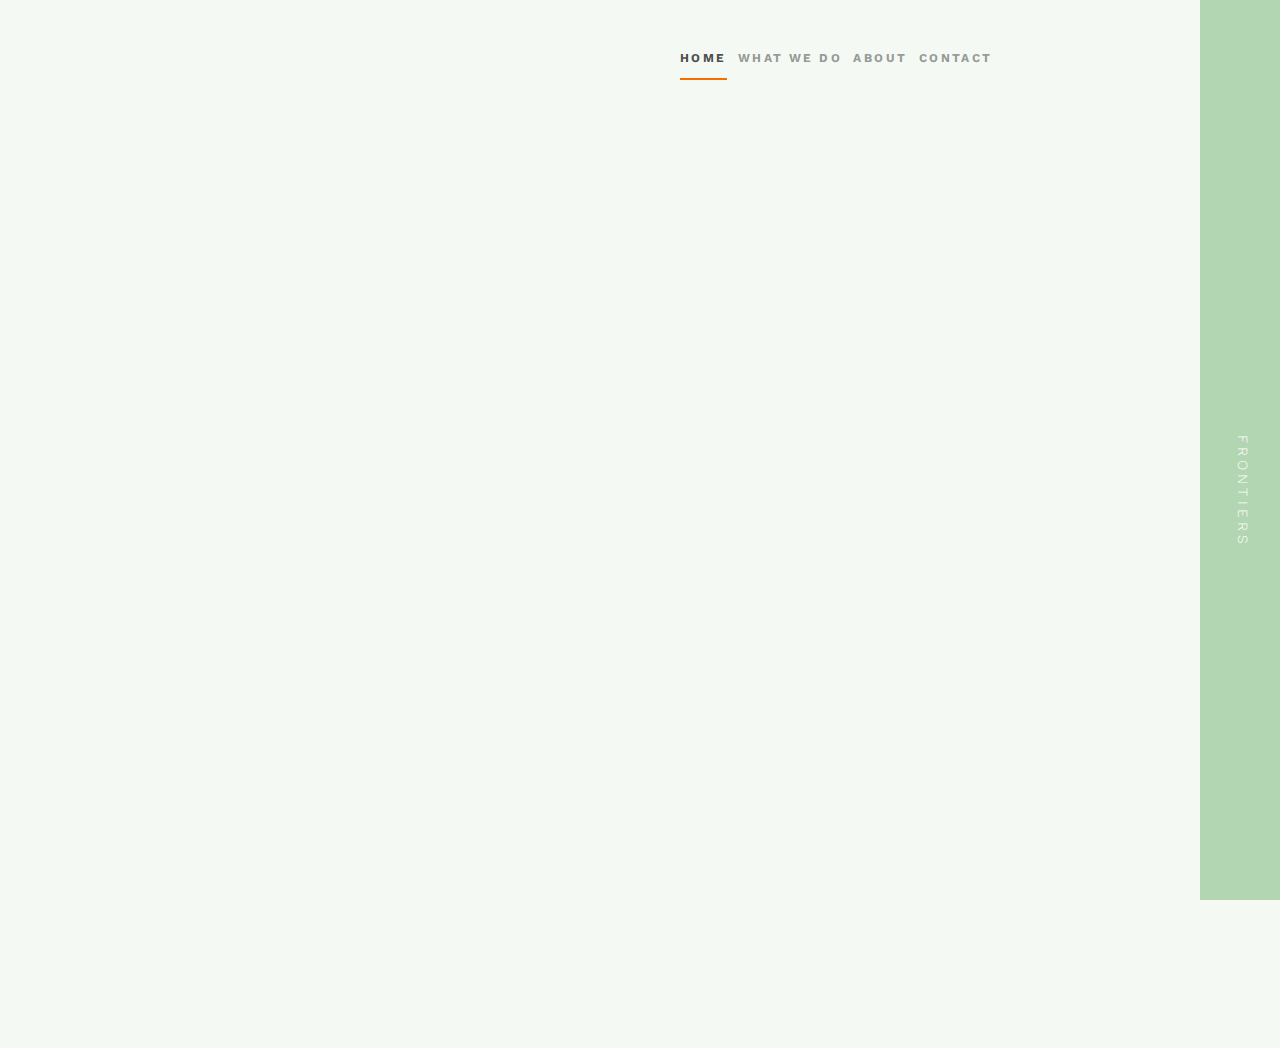
<file: template/index.html>
<!DOCTYPE html>
<html lang="en">
	<head>
		<meta charset="utf-8">
		<meta name="viewport" content="width=device-width, initial-scale=1, shrink-to-fit=no">

		<title>Frontiers &mdash; Free HTML5 Bootstrap 4 Template by uicookies.com</title>
		<meta name="description" content="Free Bootstrap 4 Theme by uicookies.com">
		<meta name="keywords" content="free website templates, free bootstrap themes, free template, free bootstrap, free website template">
    
    <link href="https://fonts.googleapis.com/css?family=Crimson+Text:400,400i,600|Work+Sans:400,600" rel="stylesheet">

		<link rel="stylesheet" href="assets/css/bootstrap/bootstrap.css">
    <link rel="stylesheet" href="assets/css/animate.css">
    <link rel="stylesheet" href="assets/fonts/ionicons/css/ionicons.min.css">

    <link rel="stylesheet" href="assets/fonts/fontawesome/css/font-awesome.min.css">
    <link rel="stylesheet" href="assets/css/slick.css">
    <link rel="stylesheet" href="assets/css/slick-theme.css">

    <link rel="stylesheet" href="assets/css/helpers.css">
    <link rel="stylesheet" href="assets/css/style.css">

	</head>
	<body>
    
    <header class="probootstrap-header">
      <a class="probootstrap-logo" href="index.html">
        <h1>Frontiers</h1>
      </a>
      <nav class="probootsrap-nav">
        <ul>
          <li class="active"><a href="index.html">Home</a></li>
          <li><a href="what-we-do.html">What We Do</a></li>
          <li><a href="about.html">About</a></li>
          <li><a href="contact.html">Contact</a></li>
        </ul>
      </nav>
    </header>
    
    <main class="probootstrap-main">

      <section class="probootstrap-bg probootstrap-animate" data-animate-effect="fadeInLeft" style="background-image: url(assets/images/bg_1.jpg);"></section>

      <section class="probootstrap-animate">
        <h1 class="mb-4 text-primary">We Are Frontiers</h1>
        <p class="lead">Far far away, behind the word mountains, far from the countries Vokalia and Consonantia, there live the blind texts. Separated they live in Bookmarksgrove right at the coast of the Semantics, a large language ocean.</p>

        <p class="mb-5">A small river named Duden flows by their place and supplies it with the necessary regelialia. It is a paradisematic country, in which roasted parts of sentences fly into your mouth.</p>

        

        <h3 class="mb-5">Happy Clients</h3>
        <div class="row">
          <div class="col-xl-3 col-lg-6 col-md-6 col-sm-6 col-6 mb-4 probootstrap-animate">
            <ul class="list-unstyled">
              <li>Google</li>
              <li>Microsoft</li>
              <li>AirBNB</li>
              <li>InvisionApp</li>
              <li>IBM</li>
            </ul>
          </div>
          <div class="col-xl-3 col-lg-6 col-md-6 col-sm-6 col-6 mb-4 probootstrap-animate">
            <ul class="list-unstyled">
              <li>Mailchimp</li>
              <li>Slack</li>
              <li>Facebook</li>
              <li>InvisionApp</li>
              <li>IBM</li>
            </ul>
            </ul>
          </div>
          <div class="col-xl-3 col-lg-6 col-md-6 col-sm-6 col-6 mb-4 probootstrap-animate">
            <ul class="list-unstyled">
              <li>Apple</li>
              <li>Microsoft</li>
              <li>AirBNB</li>
              <li>InvisionApp</li>
              <li>IBM</li>
            </ul>
            </ul>
          </div>
          <div class="col-xl-3 col-lg-6 col-md-6 col-sm-6 col-6 mb-4 probootstrap-animate">
            <ul class="list-unstyled">
              <li>Google</li>
              <li>Microsoft</li>
              <li>AirBNB</li>
              <li>InvisionApp</li>
              <li>IBM</li>
            </ul>
            </ul>
          </div>
        </div>
      </section>

    </main>

    <footer class="probootstrap-animate">
      <p>
        <a href="#" class="pr-3 pl-0"><i class="ion-social-facebook"></i></a>
        <a href="#" class="p-3"><i class="ion-social-twitter"></i></a>
        <a href="#" class="p-3"><i class="ion-social-linkedin"></i></a>
      </p>
      <p>&copy; 2017 uiCookies:Frontiers. All Rights Reserved. <br> Made with <span class="ion-heart"></span> by <a href="https://uicookies.com/" target="_blank">uiCookies</a> <small class="text-muted">(Don't remove this footer credit, Read <a href="https://uicookies.com/license" target="_blank">license</a> )</small></p>
      <p>Demo Images: Unsplash</p>
    </footer>

    
    <script src="assets/js/jquery.min.js"></script>
    
    <script src="assets/js/popper.min.js"></script>
    <script src="assets/js/bootstrap.min.js"></script>
    <script src="assets/js/slick.min.js"></script>

    <script src="assets/js/jquery.waypoints.min.js"></script>
    <script src="assets/js/jquery.easing.1.3.js"></script>

    <script src="assets/js/main.js"></script>
	</body>
</html>
</file>
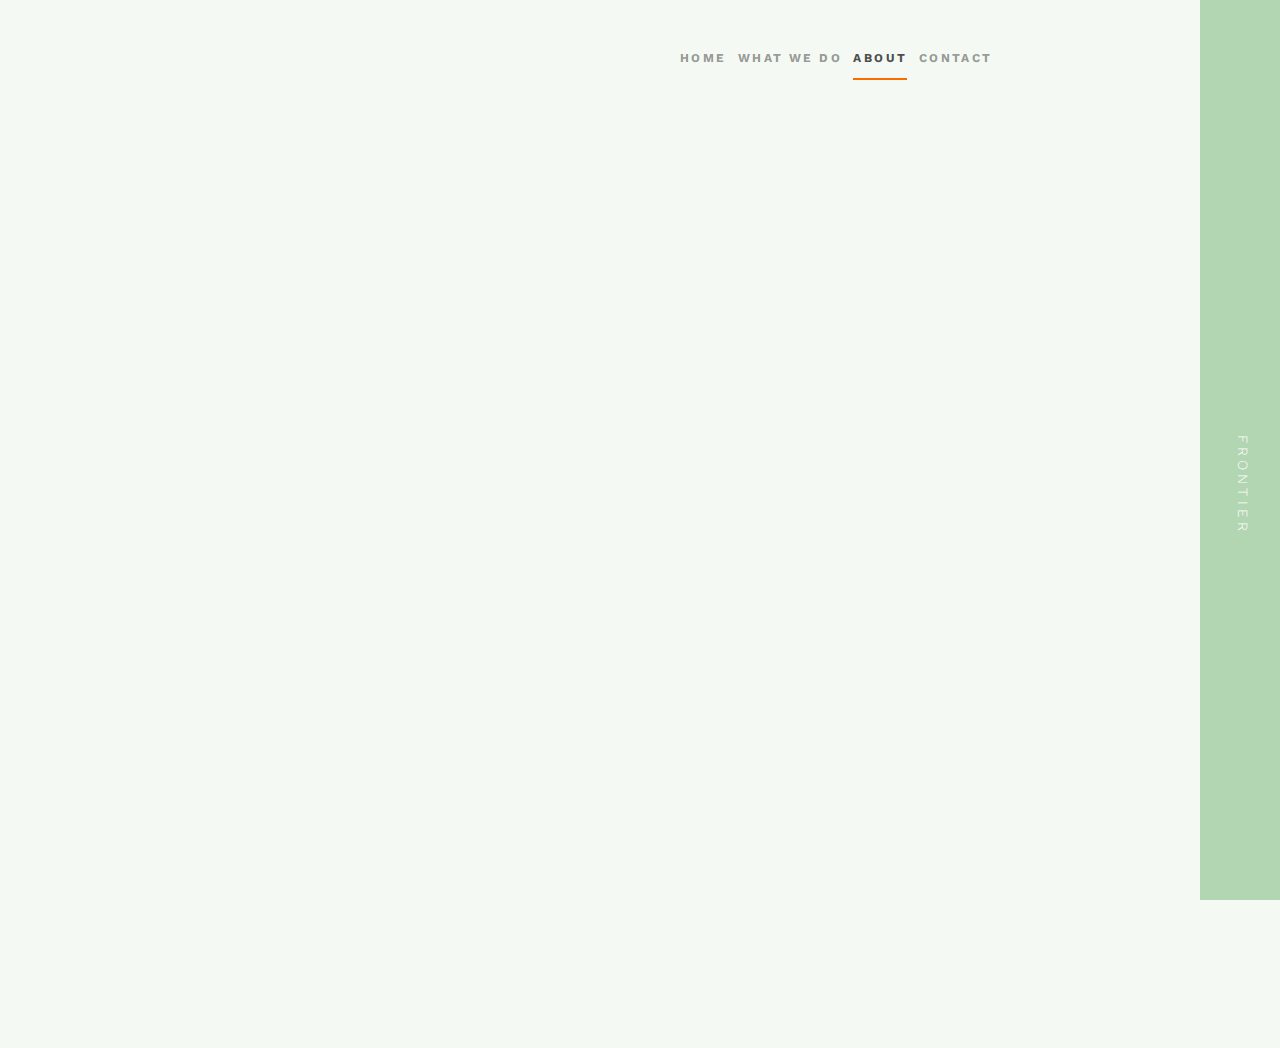
<file: template/about.html>
<!DOCTYPE html>
<html lang="en">
	<head>
		<meta charset="utf-8">
		<meta name="viewport" content="width=device-width, initial-scale=1, shrink-to-fit=no">

		<title>Frontiers &mdash; Free HTML5 Bootstrap 4 Template by uicookies.com</title>
		<meta name="description" content="Free Bootstrap 4 Theme by uicookies.com">
		<meta name="keywords" content="free website templates, free bootstrap themes, free template, free bootstrap, free website template">
    
    <link href="https://fonts.googleapis.com/css?family=Crimson+Text:400,400i,600|Work+Sans:400,600" rel="stylesheet">

		<link rel="stylesheet" href="assets/css/bootstrap/bootstrap.css">
    <link rel="stylesheet" href="assets/css/animate.css">
    <link rel="stylesheet" href="assets/fonts/ionicons/css/ionicons.min.css">

    <link rel="stylesheet" href="assets/fonts/fontawesome/css/font-awesome.min.css">
    <link rel="stylesheet" href="assets/css/slick.css">
    <link rel="stylesheet" href="assets/css/slick-theme.css">

    <link rel="stylesheet" href="assets/css/helpers.css">
    <link rel="stylesheet" href="assets/css/style.css">

	</head>
	<body>
    
    <header class="probootstrap-header">
      <a class="probootstrap-logo" href="index.html">
        <h1>Frontier</h1>
      </a>
      <nav class="probootsrap-nav">
        <ul>
          <li><a href="index.html">Home</a></li>
          <li><a href="what-we-do.html">What We Do</a></li>
          <li class="active"><a href="about.html">About</a></li>
          <li><a href="contact.html">Contact</a></li>
        </ul>
      </nav>
    </header>
    
    <main class="probootstrap-main">

      <section class="probootstrap-bg probootstrap-animate" data-animate-effect="fadeInLeft" style="background-image: url(assets/images/img_2.jpg);"></section>

      <section class="probootstrap-animate">
        <h1 class="mb-4 text-primary">About</h1>
        <p class="lead">Far far away, behind the word mountains, far from the countries Vokalia and Consonantia, there live the blind texts. Separated they live in Bookmarksgrove right at the coast of the Semantics, a large language ocean.</p>

        <p class="mb-5">A small river named Duden flows by their place and supplies it with the necessary regelialia. It is a paradisematic country, in which roasted parts of sentences fly into your mouth.</p>

        <h3 class="mb-5">Services</h3>

        <div class="row">
          <div class="col-xl-3 col-lg-6 col-md-6 col-sm-6 col-6 mb-4 probootstrap-animate">
            <ul class="list-unstyled">
              <li>Design</li>
              <li>Web</li>
              <li>Development</li>
              <li>Branding</li>
              <li>Packaging</li>
            </ul>
          </div>
          <div class="col-xl-3 col-lg-6 col-md-6 col-sm-6 col-6 mb-4 probootstrap-animate">
            <ul class="list-unstyled">
              <li>Illustration</li>
              <li>Web</li>
              <li>Development</li>
              <li>Branding</li>
              <li>Logo Design</li>
            </ul>
          </div>
          <div class="col-xl-3 col-lg-6 col-md-6 col-sm-6 col-6 mb-4 probootstrap-animate">
            <ul class="list-unstyled">
              <li>React JS</li>
              <li>Web</li>
              <li>Development</li>
              <li>Branding</li>
              <li>Writing</li>
            </ul>
          </div>
          <div class="col-xl-3 col-lg-6 col-md-6 col-sm-6 col-6 mb-4 probootstrap-animate">
            <ul class="list-unstyled">
              <li>WordPress</li>
              <li>Web</li>
              <li>Development</li>
              <li>Branding</li>
              <li>Identity</li>
            </ul>
          </div>
        </div>
      </section>

    </main>

    <footer class="probootstrap-animate">
      <p>
        <a href="#" class="pr-3 pl-0"><i class="ion-social-facebook"></i></a>
        <a href="#" class="p-3"><i class="ion-social-twitter"></i></a>
        <a href="#" class="p-3"><i class="ion-social-linkedin"></i></a>
      </p>
      <p>&copy; 2017 uiCookies:Frontiers. All Rights Reserved. <br> Made with <span class="ion-heart"></span> by <a href="https://uicookies.com/" target="_blank">uiCookies</a> <small class="text-muted">(Don't remove this footer credit, Read <a href="https://uicookies.com/license" target="_blank">license</a> )</small></p>
      <p>Demo Images: Unsplash</p>
    </footer>

    
    <script src="assets/js/jquery.min.js"></script>
    
    <script src="assets/js/popper.min.js"></script>
    <script src="assets/js/bootstrap.min.js"></script>
    <script src="assets/js/slick.min.js"></script>

    <script src="assets/js/jquery.waypoints.min.js"></script>
    <script src="assets/js/jquery.easing.1.3.js"></script>

    <script src="assets/js/main.js"></script>
    
	</body>
</html>
</file>
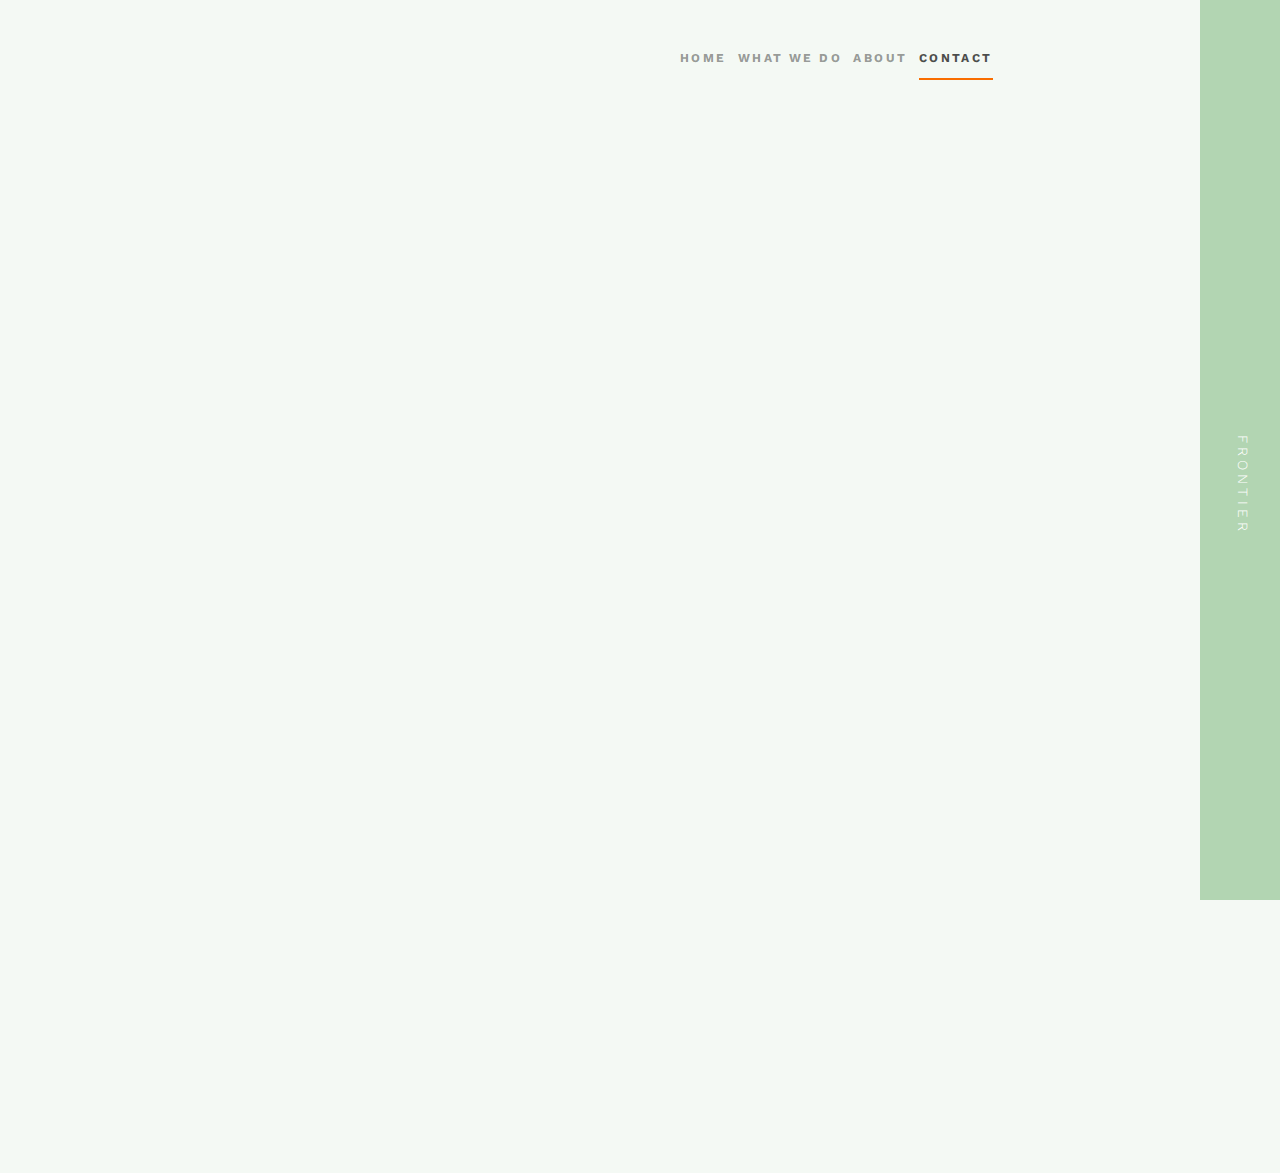
<file: template/contact.html>
<!DOCTYPE html>
<html lang="en">
	<head>
		<meta charset="utf-8">
		<meta name="viewport" content="width=device-width, initial-scale=1, shrink-to-fit=no">

		<title>Frontiers &mdash; Free HTML5 Bootstrap 4 Template by uicookies.com</title>
		<meta name="description" content="Free Bootstrap 4 Theme by uicookies.com">
		<meta name="keywords" content="free website templates, free bootstrap themes, free template, free bootstrap, free website template">
    
    <link href="https://fonts.googleapis.com/css?family=Crimson+Text:400,400i,600|Work+Sans:400,600" rel="stylesheet">

		<link rel="stylesheet" href="assets/css/bootstrap/bootstrap.css">
    <link rel="stylesheet" href="assets/css/animate.css">
    <link rel="stylesheet" href="assets/fonts/ionicons/css/ionicons.min.css">

    <link rel="stylesheet" href="assets/fonts/fontawesome/css/font-awesome.min.css">
    <link rel="stylesheet" href="assets/css/slick.css">
    <link rel="stylesheet" href="assets/css/slick-theme.css">

    <link rel="stylesheet" href="assets/css/helpers.css">
    <link rel="stylesheet" href="assets/css/style.css">

	</head>
	<body>
    
    <header class="probootstrap-header">
      <a class="probootstrap-logo" href="index.html">
        <h1>Frontier</h1>
      </a>
      <nav class="probootsrap-nav">
        <ul>
          <li><a href="index.html">Home</a></li>
          <li><a href="what-we-do.html">What We Do</a></li>
          <li><a href="about.html">About</a></li>
          <li class="active"><a href="contact.html">Contact</a></li>
        </ul>
      </nav>
    </header>
    
    <main class="probootstrap-main mb-5">

      <section class="probootstrap-bg probootstrap-animate" data-animate-effect="fadeInLeft" style="background-image: url(assets/images/img_1.jpg);"></section>

      <section class="probootstrap-animate mb-5">
        <h1 class="mb-4 text-primary">Contact</h1>
        <p class="lead">Far far away, behind the word mountains, far from the countries Vokalia and Consonantia, there live the blind texts. Separated they live in Bookmarksgrove right at the coast of the Semantics, a large language ocean.</p>
        </div>
      </section>
      <section>
        <form action="#" method="post" class="probootstrap-form probootstrap-animate">
              <div class="row">
                <div class="col-md-6">
                  <div class="form-group">
                    <label for="fname">First Name</label>
                    <input type="text" class="form-control" id="fname" name="fname">
                  </div>
                </div>
                <div class="col-md-6">
                  <div class="form-group">
                    <label for="lname">Last Name</label>
                    <input type="text" class="form-control" id="lname" name="lname">
                  </div>
                </div>
              </div>
              <div class="form-group">
                <label for="email">Email</label>
                <input type="email" class="form-control" id="email" name="email">
              </div>
              <div class="form-group">
                <label for="message">Message</label>
                <textarea cols="30" rows="10" class="form-control" id="message" name="message"></textarea>
              </div>
              <div class="form-group">
                <input type="submit" class="btn btn-primary" id="submit" name="submit" value="Send Message">
              </div>
            </form>
      </section>

    </main>

    <footer class="probootstrap-animate">
      <p>
        <a href="#" class="pr-3 pl-0"><i class="ion-social-facebook"></i></a>
        <a href="#" class="p-3"><i class="ion-social-twitter"></i></a>
        <a href="#" class="p-3"><i class="ion-social-linkedin"></i></a>
      </p>
      <p>&copy; 2017 uiCookies:Frontiers. All Rights Reserved. <br> Made with <span class="ion-heart"></span> by <a href="https://uicookies.com/" target="_blank">uiCookies</a> <small class="text-muted">(Don't remove this footer credit, Read <a href="https://uicookies.com/license" target="_blank">license</a> )</small></p>
      <p>Demo Images: Unsplash</p>
    </footer>

    
    <script src="assets/js/jquery.min.js"></script>
    
    <script src="assets/js/popper.min.js"></script>
    <script src="assets/js/bootstrap.min.js"></script>
    <script src="assets/js/slick.min.js"></script>

    <script src="assets/js/jquery.waypoints.min.js"></script>
    <script src="assets/js/jquery.easing.1.3.js"></script>

    <script src="assets/js/main.js"></script>
	</body>
</html>
</file>
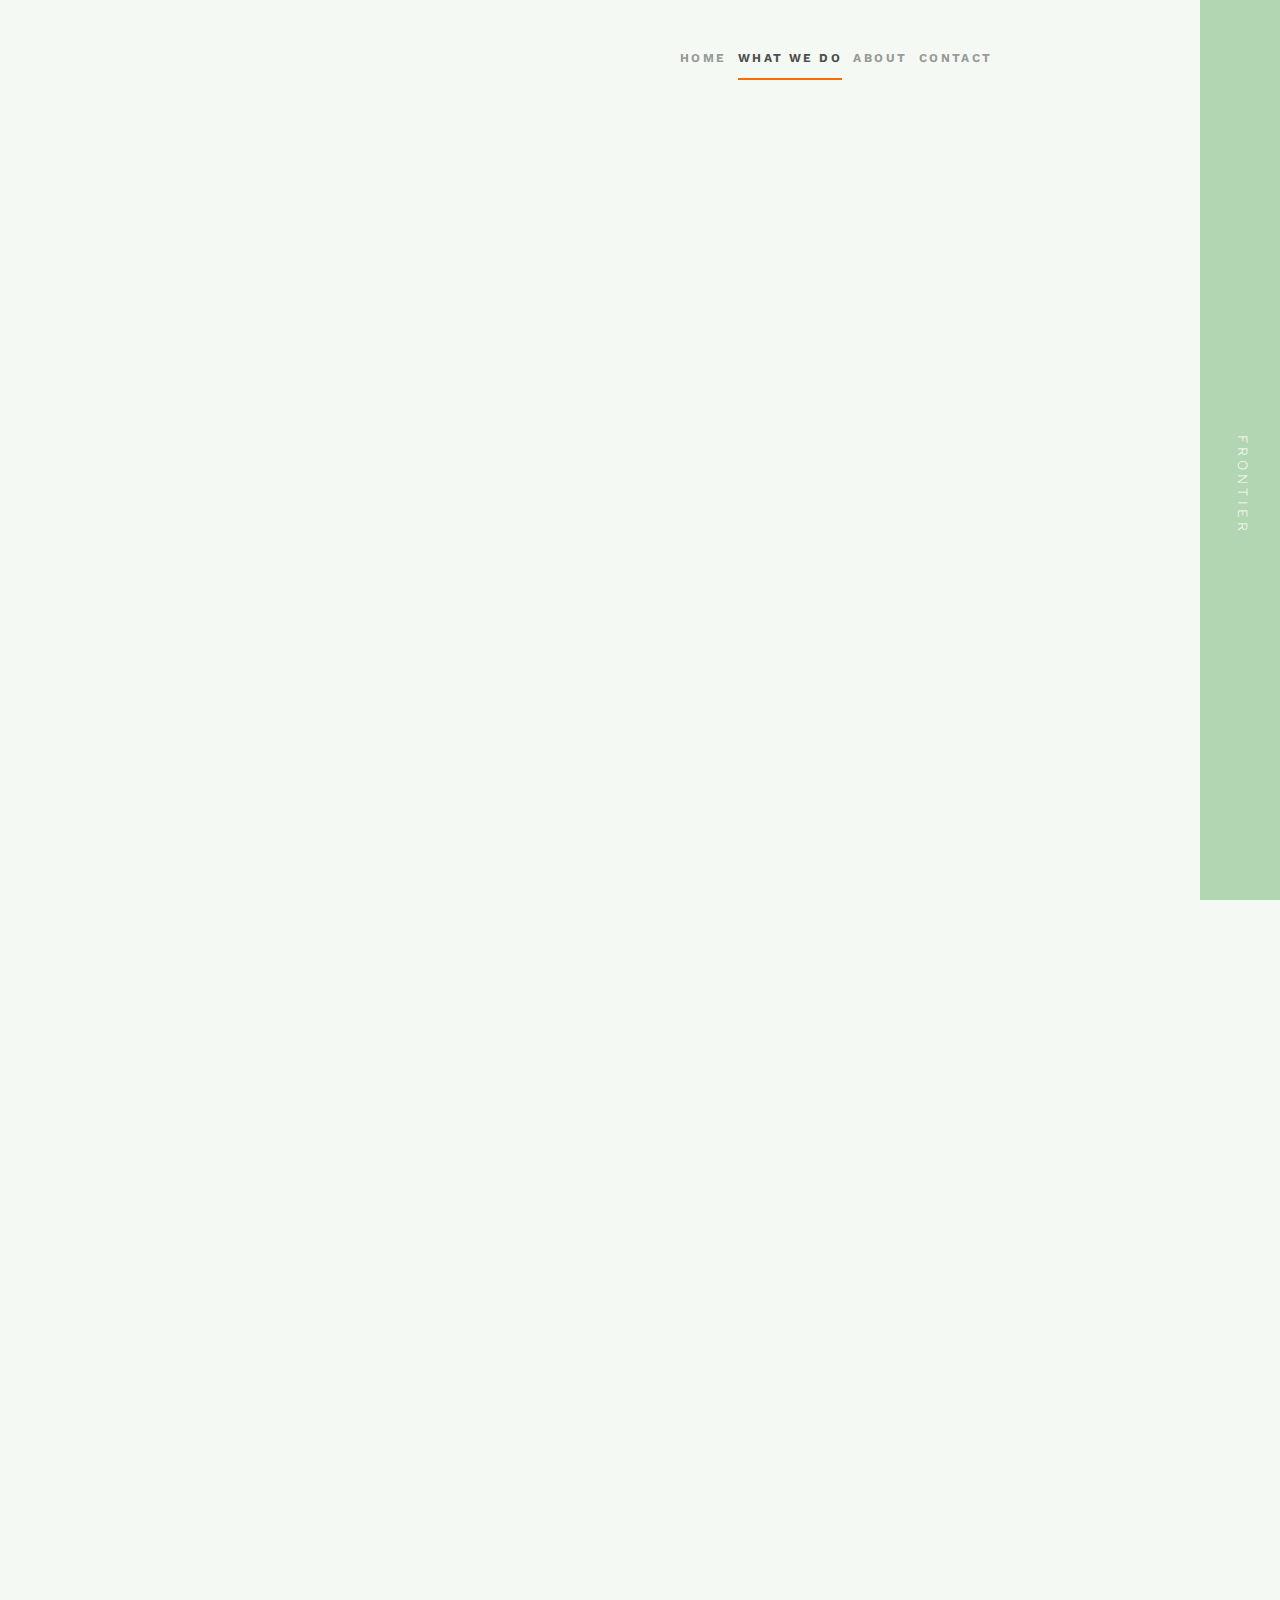
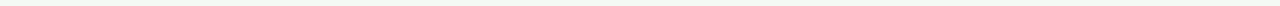
<file: template/what-we-do.html>
<!DOCTYPE html>
<html lang="en">
	<head>
		<meta charset="utf-8">
		<meta name="viewport" content="width=device-width, initial-scale=1, shrink-to-fit=no">

		<title>Frontiers &mdash; Free HTML5 Bootstrap 4 Template by uicookies.com</title>
		<meta name="description" content="Free Bootstrap 4 Theme by uicookies.com">
		<meta name="keywords" content="free website templates, free bootstrap themes, free template, free bootstrap, free website template">
    
    <link href="https://fonts.googleapis.com/css?family=Crimson+Text:400,400i,600|Work+Sans:400,600" rel="stylesheet">

		<link rel="stylesheet" href="assets/css/bootstrap/bootstrap.css">
    <link rel="stylesheet" href="assets/css/animate.css">
    <link rel="stylesheet" href="assets/fonts/ionicons/css/ionicons.min.css">

    <link rel="stylesheet" href="assets/fonts/fontawesome/css/font-awesome.min.css">
    <link rel="stylesheet" href="assets/css/slick.css">
    <link rel="stylesheet" href="assets/css/slick-theme.css">

    <link rel="stylesheet" href="assets/css/helpers.css">
    <link rel="stylesheet" href="assets/css/style.css">

	</head>
	<body>
    
    <header class="probootstrap-header">
      <a class="probootstrap-logo" href="index.html">
        <h1>Frontier</h1>
      </a>
      <nav class="probootsrap-nav">
        <ul>
          <li><a href="index.html">Home</a></li>
          <li class="active"><a href="what-we-do.html">What We Do</a></li>
          <li><a href="about.html">About</a></li>
          <li><a href="contact.html">Contact</a></li>
        </ul>
      </nav>
    </header>
    
    <main class="probootstrap-main">

      <section class="probootstrap-bg probootstrap-animate" data-animate-effect="fadeInLeft" style="background-image: url(assets/images/img_3.jpg);"></section>

      <section class="probootstrap-animate mb-5">
        <h1 class="mb-4 text-primary">What We Do</h1>
        <p class="lead">Far far away, behind the word mountains, far from the countries Vokalia and Consonantia, there live the blind texts. Separated they live in Bookmarksgrove right at the coast of the Semantics, a large language ocean.</p>

        <p class="mb-5">A small river named Duden flows by their place and supplies it with the necessary regelialia. It is a paradisematic country, in which roasted parts of sentences fly into your mouth.</p>
      </section>
      <section>
        <div class="row">
          <div class="col-md-4 text-center mb-5 probootstrap-animate">
            <img src="assets/images/img_1.jpg" alt="Free Template by uiCookies" class="img-fluid rounded-circle mb-4 w-75">
            <h2 class="h5">Design</h2>
            Separated they live in Bookmarksgrove right at the coast of the Semantics, a large language ocean.
          </div>
          <div class="col-md-4 text-center mb-5 probootstrap-animate">
            <img src="assets/images/img_2.jpg" alt="Free Template by uiCookies" class="img-fluid rounded-circle mb-4 w-75">
            <h2 class="h5">Code</h2>
            Separated they live in Bookmarksgrove right at the coast of the Semantics, a large language ocean.
          </div>
          <div class="col-md-4 text-center mb-5 probootstrap-animate">
            <img src="assets/images/img_3.jpg" alt="Free Template by uiCookies" class="img-fluid rounded-circle mb-4 w-75">
            <h2 class="h5">Branding</h2>
            Separated they live in Bookmarksgrove right at the coast of the Semantics, a large language ocean.
          </div>
        </div>

        <div class="row">
          <div class="col-md-4 text-center mb-5 probootstrap-animate">
            <img src="assets/images/img_4.jpg" alt="Free Template by uiCookies" class="img-fluid rounded-circle mb-4 w-75">
            <h2 class="h5">Packaging</h2>
            Separated they live in Bookmarksgrove right at the coast of the Semantics, a large language ocean.
          </div>
          <div class="col-md-4 text-center mb-5 probootstrap-animate">
            <img src="assets/images/img_5.jpg" alt="Free Template by uiCookies" class="img-fluid rounded-circle mb-4 w-75">
            <h2 class="h5">Illustration</h2>
            Separated they live in Bookmarksgrove right at the coast of the Semantics, a large language ocean.
          </div>
          <div class="col-md-4 text-center mb-5 probootstrap-animate">
            <img src="assets/images/img_1.jpg" alt="Free Template by uiCookies" class="img-fluid rounded-circle mb-4 w-75">
            <h2 class="h5">Application</h2>
            Separated they live in Bookmarksgrove right at the coast of the Semantics, a large language ocean.
          </div>
        </div>

      </section>

    </main>

    <footer class="probootstrap-animate">
      <p>
        <a href="#" class="pr-3 pl-0"><i class="ion-social-facebook"></i></a>
        <a href="#" class="p-3"><i class="ion-social-twitter"></i></a>
        <a href="#" class="p-3"><i class="ion-social-linkedin"></i></a>
      </p>
      <p>&copy; 2017 uiCookies:Frontiers. All Rights Reserved. <br> Made with <span class="ion-heart"></span> by <a href="https://uicookies.com/" target="_blank">uiCookies</a> <small class="text-muted">(Don't remove this footer credit, Read <a href="https://uicookies.com/license" target="_blank">license</a> )</small></p>
      <p>Demo Images: Unsplash</p>
    </footer>

    
    <script src="assets/js/jquery.min.js"></script>
    
    <script src="assets/js/popper.min.js"></script>
    <script src="assets/js/bootstrap.min.js"></script>
    <script src="assets/js/slick.min.js"></script>

    <script src="assets/js/jquery.waypoints.min.js"></script>
    <script src="assets/js/jquery.easing.1.3.js"></script>

    <script src="assets/js/main.js"></script>
    
	</body>
</html>
</file>
